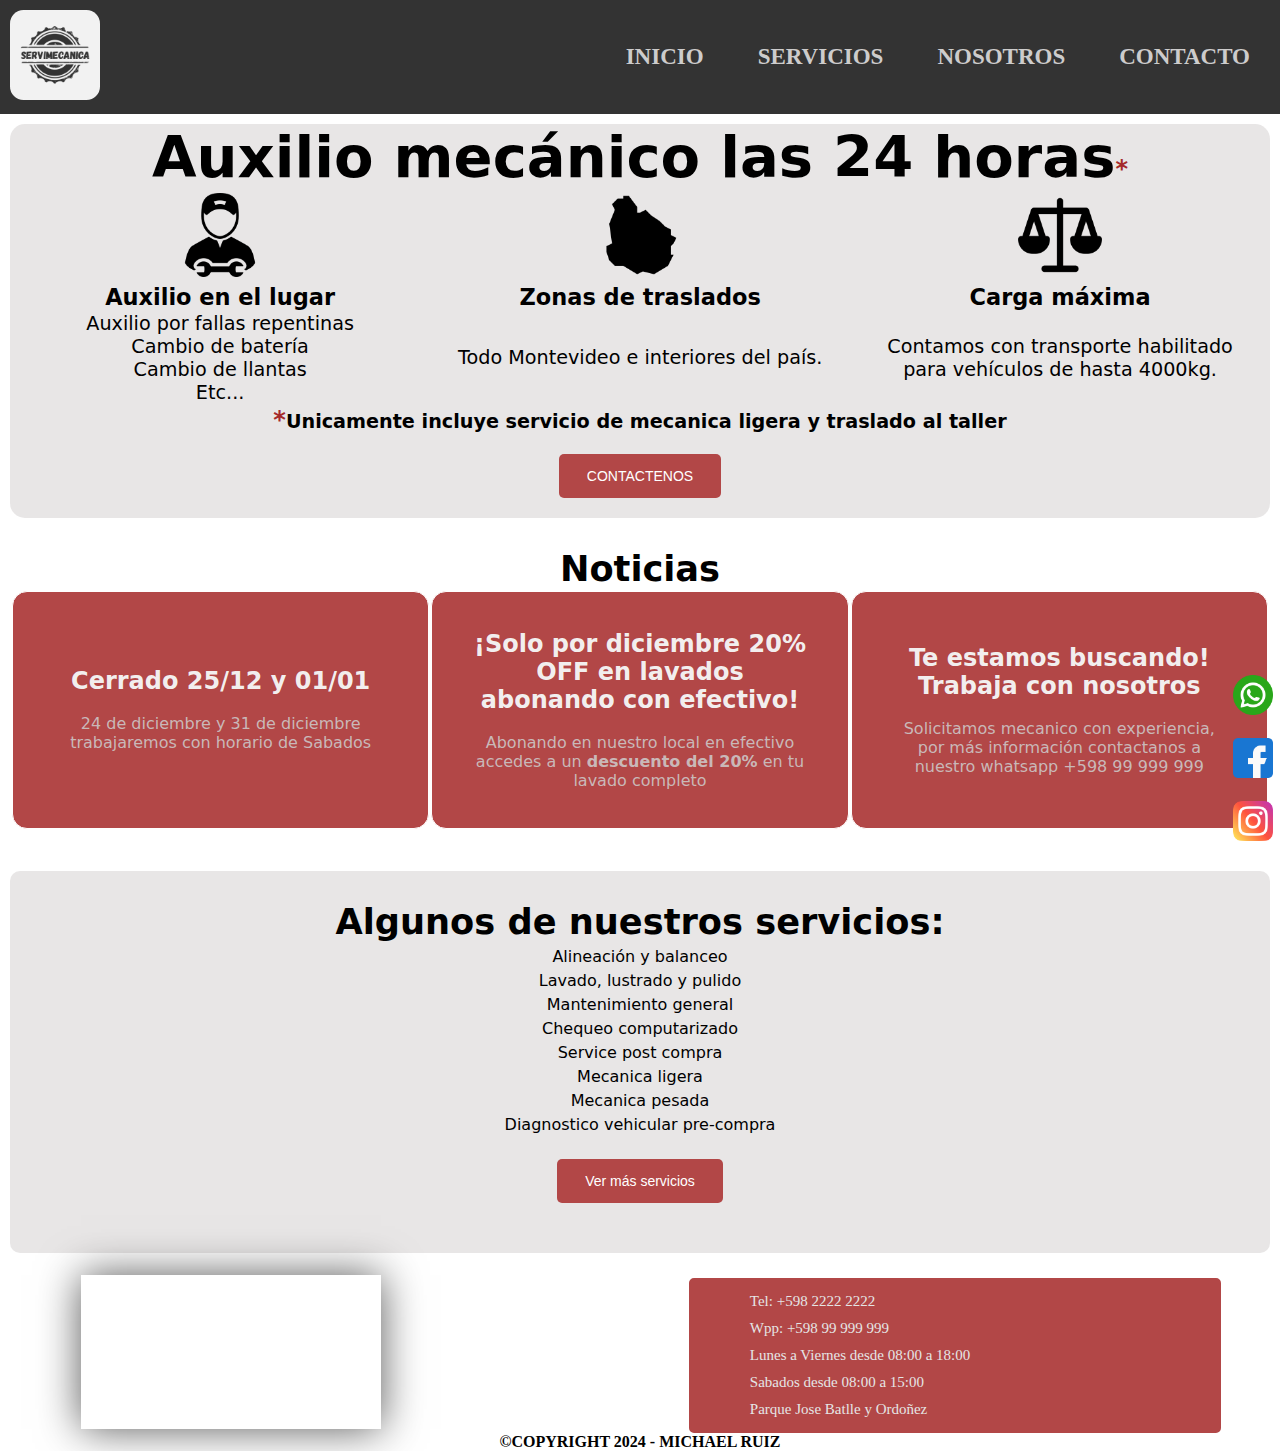
<file: index.html>
<!DOCTYPE html>
<html lang="es">
<head>
    <meta charset="UTF-8">
    <meta name="viewport" content="width=device-width, initial-scale=1.0">
    <title>SERVIMECANICA</title>
    <link rel="stylesheet" href="./css/style.css">
</head>


<body>



    <header>
        <div>
            <nav class="nav-header">
                <div>
                    <a href="index.html">
                    <img src="./assets/logo.png" class="img-logo" alt="ir a inicio">
                    </a>
                </div>
                <div>
                    <a href="index.html" class="links-nav"> INICIO</a>
                    <a href="servicios.html" class="links-nav"> SERVICIOS</a>
                    <a href="nosotros.html" class="links-nav"> NOSOTROS</a>
                    <a href="contacto.html" class="links-nav"> CONTACTO</a>
                </div>
            </nav>
        </div>
    </header>
    <main class="main-index">
        <div class="section1">
            <h1 class="txtauxilio">
                Auxilio mecánico las 24 horas<span class="aclaracion">*</span>
            </h1>
            <table class="tabla">
                <tr class="elementotabla">
                    <td><img src="./assets/automovil-con-llave.png" alt=""class="imgtabla"></td>
                    <td><img src="./assets/mapa.png" alt="" class="imgtabla"></td>
                    <td><img src="./assets/balanza.png" alt=""class="imgtabla"></td>
                </tr>
                <tr class="elementotabla">
                    <td>
                        <h3 class="h3table">
                            Auxilio en el lugar
                        </h3>
                    </td>
                    <td>
                        <h3 class="h3table">
                            Zonas de traslados
                        </h3>
                    </td>
                    <td>                       
                        <h3 class="h3table">
                            Carga máxima
                        </h3>
                    </td>
                </tr>
                <tr class="elementotabla">
                    <td class="descripciontable">Auxilio por fallas repentinas<br>
                        Cambio de batería <br>
                        Cambio de llantas <br>
                        Etc...   
                    </td>
                    <td class="descripciontable">Todo Montevideo e interiores del país.</td>
                    <td class="descripciontable">Contamos con transporte habilitado <br> 
                        para vehículos de hasta 4000kg.
                    </td>
                </tr>
            </table>
            <div>
                <p class="textoanuncio">
                    <b><span class="aclaracion">*</span>Unicamente incluye servicio de mecanica ligera y traslado al taller</b>
                </p>
                <a href="contacto.html">
                    <button title="boton de contacto" class="botoncontactenos">CONTACTENOS</button>
                </a>
            </div>
        </div>
        <section class="section2"> <!--esto será un verttical tab falta JS-->
            <article class="article1">
                <h3 class="news">
                    Noticias
                </h3>
                <table>
                    <tr class="arttable">
                        <td class="tdtable"><h3 class="nov">Cerrado 25/12 y 01/01</h3><br>
                            24 de diciembre y 31 de diciembre trabajaremos con horario de Sabados
                        </td>
                        <td class="tdtable"><h3 class="nov">¡Solo por diciembre <b>20% OFF</b> en lavados abonando con efectivo!</h3><br>
                            Abonando en nuestro local en efectivo accedes a un <b>descuento del 20%</b> en tu lavado completo
                        </td>
                        <td class="tdtable"><h3 class="nov">Te estamos buscando! <br> Trabaja con nosotros</h3><br>Solicitamos mecanico con experiencia, por más información
                            contactanos a nuestro whatsapp +598 99 999 999
                        </td>
                    </tr>
                </table>
            </article>
            <article class="article2"><!--esto sera un horizontal tab-->
                <h3 class="news">
                    Algunos de nuestros servicios:
                </h3>
                <ul class="texto">
                    <li>Alineación y balanceo</li>
                    <li>Lavado, lustrado y pulido</li>
                    <li>Mantenimiento general</li>
                    <li>Chequeo computarizado</li>
                    <li>Service post compra</li>
                    <li>Mecanica ligera</li>
                    <li>Mecanica pesada</li>
                    <li>Diagnostico vehicular pre-compra</li>
                </ul>
                <a href="servicios.html" class="vermas">
                    <button title="boton de contacto" class="botoncontactenos"> Ver más servicios</button>
                </a>
            </article>
        </section>
    </main>

    <footer>
        <div class="footerdiv">
            <div title="ubicación en google maps" class="divsflex mapa">
                <iframe src="https://www.google.com/maps/embed?pb=!1m18!1m12!1m3!1d14693.035389928407!2d-56.14941313516276!3d-34.89386088317123!2m3!1f0!2f0!3f0!3m2!1i1024!2i768!4f13.1!3m3!1m2!1s0x959f81021a293c9f%3A0x47c23b3c464091c1!2sEstadio%20Centenario!5e0!3m2!1ses-419!2suy!4v1734686685789!5m2!1ses-419!2suy"
                width="100%" height="100%" style="border:0;" allowfullscreen="" frameborder="0" loading="lazy" referrerpolicy="no-referrer-when-downgrade">
                </iframe>
            </div>
            <div class="divsflex listadatos">
                <ul>
                    Tel: +598 2222 2222 <br>
                    Wpp: +598 99 999 999 <br>               
                    Lunes a Viernes desde 08:00 a 18:00 <br>
                    Sabados desde 08:00 a 15:00 <br>
                    Parque Jose Batlle y Ordoñez
                </ul>
            </div>
        </div>
        <div class="redesdiv">
            <div class="redes">
                <a href="https://www.whatsapp.com/?lang=es_LA" target="_blank">
                    <span class="whatsapp">Whatsapp</span>
                    <img src="./assets/whatsapp.png" alt="ir a whatsapp" class="wpp">
                </a>
                <a href="https://www.facebook.com/" target="_blank"> 
                    <span class="facebook">Facebook</span>   
                    <img src="./assets/facebook.png" alt="ir a facebook" class="fb">
                </a>
                <a href="https://www.instagram.com/" target="_blank"> 
                    <span class="instagram">Instagram</span>   
                    <img src="./assets/instagram.png" alt="ir a instagram" class="inst">
                </a>    
            </div>
            <div class="copy">
                <p>©COPYRIGHT 2024 - MICHAEL RUIZ</p>
            </div>
        </div>
    </footer>
</body>
</html>
</file>
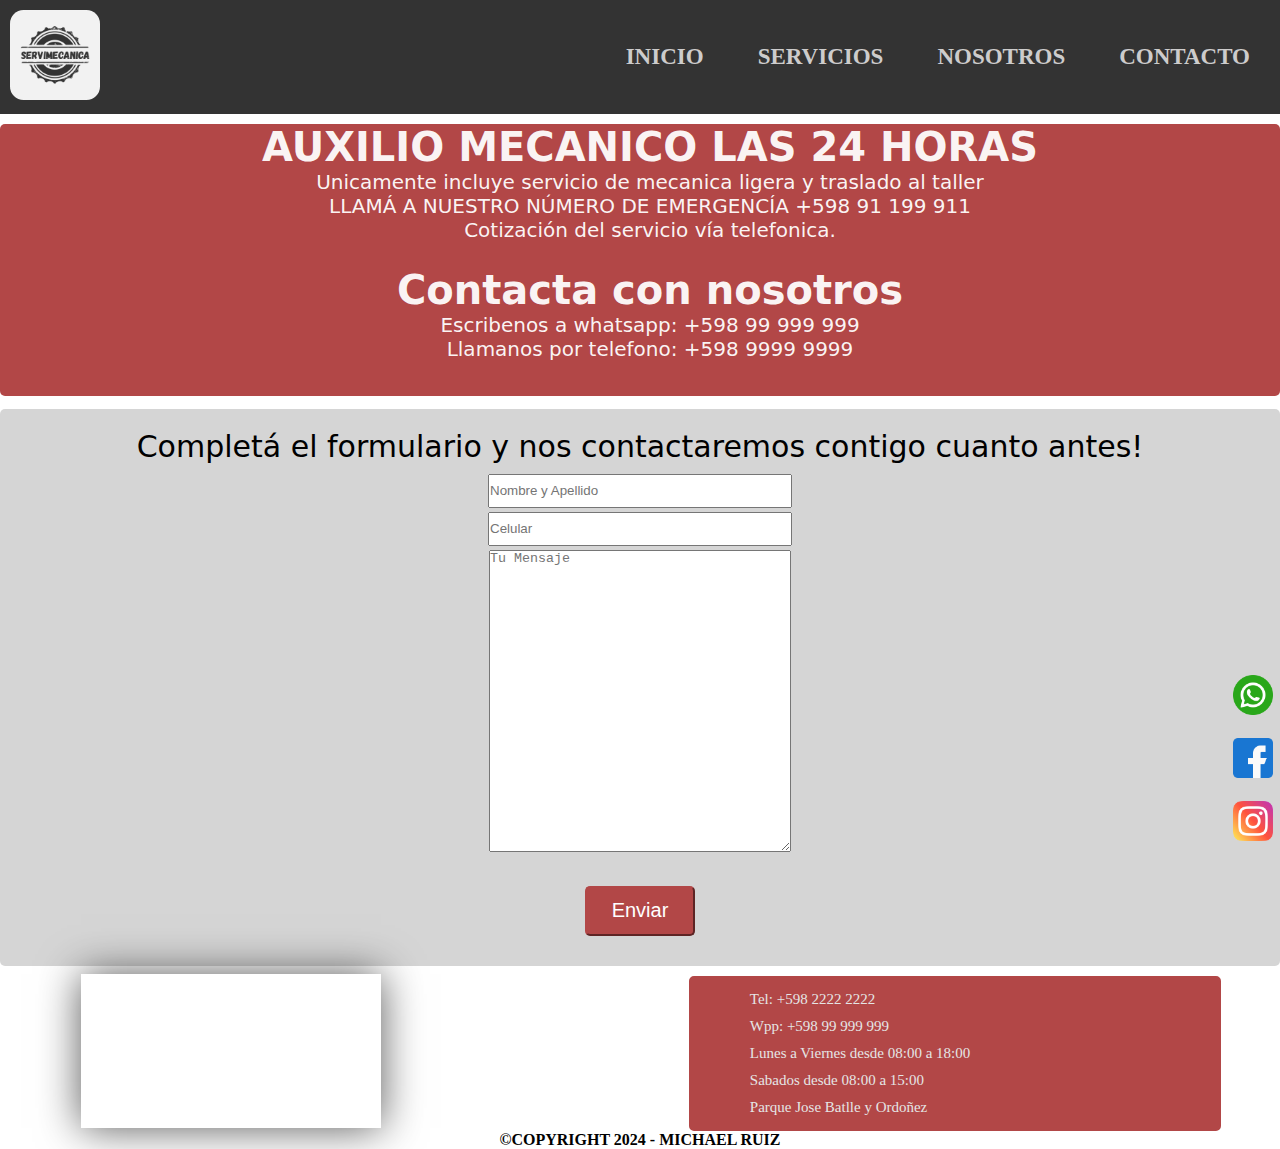
<file: contacto.html>
<!DOCTYPE html>
<html lang="en">
<head>
    <meta charset="UTF-8">
    <meta name="viewport" content="width=device-width, initial-scale=1.0">
    <title>SERVIMECANICA - Contacto</title>
    <link rel="stylesheet" href="./css/style.css">
</head>
<body>
    
    <header>
        <div>
            <nav class="nav-header">
                <div>
                    <a href="index.html">
                    <img src="./assets/logo.png" class="img-logo" alt="ir a inicio">
                    </a>
                </div>
                <div>
                    <a href="index.html" class="links-nav"> INICIO</a>
                    <a href="servicios.html" class="links-nav"> SERVICIOS</a>
                    <a href="nosotros.html" class="links-nav"> NOSOTROS</a>
                    <a href="contacto.html" class="links-nav"> CONTACTO</a>
                </div>
            </nav>
        </div>
    </header>

    <main class="centrar">
        <section class="section1contacto">
            <div class="art1">
                <h1 class="h1">AUXILIO MECANICO LAS 24 HORAS</h1>
                <p class="p1">Unicamente incluye servicio de mecanica ligera y traslado al taller <br>
                    LLAMÁ A NUESTRO NÚMERO DE EMERGENCÍA +598 91 199 911 <br>
                    Cotización del servicio vía telefonica.
                </p>
                <h2 class="h2" id="formularioenlazado">Contacta con nosotros</h2>
                <p class="p1">
                    Escribenos a whatsapp: +598 99 999 999 <br>
                    Llamanos por telefono: +598 9999 9999 <br>
                </p>
            </div>
        </section>
        <section class="liststyle">
            <div>
                <p class="p2">Completá el formulario y nos contactaremos contigo cuanto antes!</p>
            </div>
            <div class="formcontacto">
                <form id="form" class="form" action="#" method="POST">
    
                    <input type="text" class="campo1" name="nombre" placeholder="Nombre y Apellido" required><br>
                    <input type="number" class="campo1" name="celu" placeholder="Celular" required><br>
                    <textarea class="campo2" name="mensaje" placeholder="Tu Mensaje" required></textarea><br>
    
                    <button type="submit" class="boton">Enviar</button>
                </form>
            </div>
        </section>
        
    </main>

    
    <footer>
        <div class="footerdiv">
            <div title="ubicación en google maps" class="divsflex mapa">
                <iframe src="https://www.google.com/maps/embed?pb=!1m18!1m12!1m3!1d14693.035389928407!2d-56.14941313516276!3d-34.89386088317123!2m3!1f0!2f0!3f0!3m2!1i1024!2i768!4f13.1!3m3!1m2!1s0x959f81021a293c9f%3A0x47c23b3c464091c1!2sEstadio%20Centenario!5e0!3m2!1ses-419!2suy!4v1734686685789!5m2!1ses-419!2suy"
                width="100%" height="100%" style="border:0;" allowfullscreen="" frameborder="0" loading="lazy" referrerpolicy="no-referrer-when-downgrade">
                </iframe>
            </div>
            <div class="divsflex listadatos">
                <ul>
                    Tel: +598 2222 2222 <br>
                    Wpp: +598 99 999 999 <br>               
                    Lunes a Viernes desde 08:00 a 18:00 <br>
                    Sabados desde 08:00 a 15:00 <br>
                    Parque Jose Batlle y Ordoñez
                </ul>
            </div>
        </div>
        <div class="redesdiv">
            <div class="redes">
                <a href="https://www.whatsapp.com/?lang=es_LA" target="_blank">
                    <span class="whatsapp">Whatsapp</span>
                    <img src="./assets/whatsapp.png" alt="ir a whatsapp" class="wpp">
                </a>
                <a href="https://www.facebook.com/" target="_blank"> 
                    <span class="facebook">Facebook</span>   
                    <img src="./assets/facebook.png" alt="ir a facebook" class="fb">
                </a>
                <a href="https://www.instagram.com/" target="_blank"> 
                    <span class="instagram">Instagram</span>   
                    <img src="./assets/instagram.png" alt="ir a instagram" class="inst">
                </a>    
            </div>
            <div class="copy">
                <p>©COPYRIGHT 2024 - MICHAEL RUIZ</p>
            </div>
        </div>
    </footer>
    
</body>
</html>
</file>
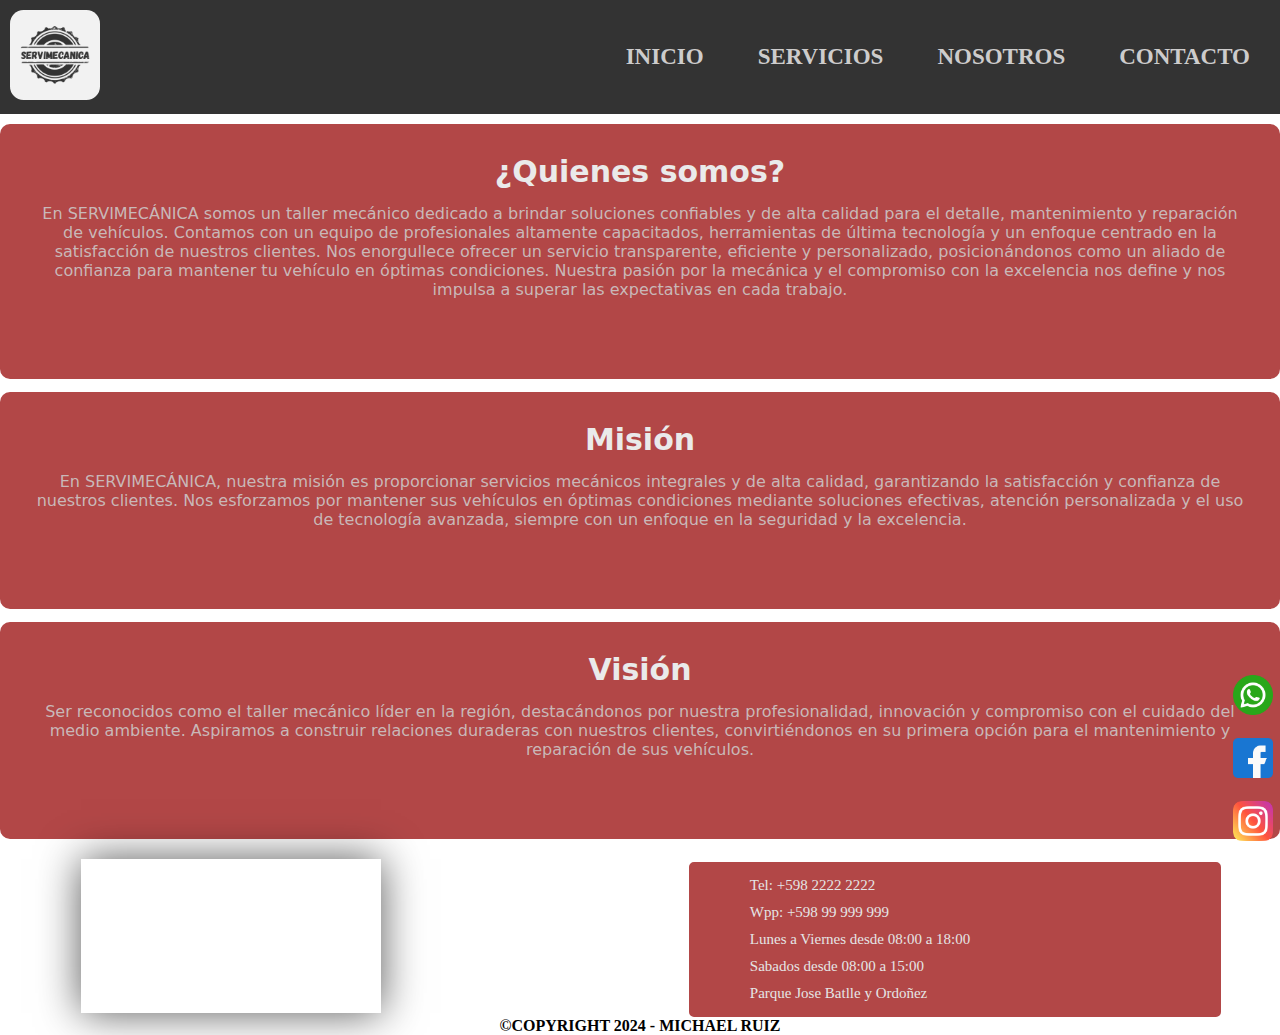
<file: nosotros.html>
<!DOCTYPE html>
<html lang="en">
<head>
    <meta charset="UTF-8">
    <meta name="viewport" content="width=device-width, initial-scale=1.0">
    <title>SERVIMECANICA - Nosotros</title>
    <link rel="stylesheet" href="./css/style.css">
</head>
<body>

    <header>
        <div>
            <nav class="nav-header">
                <div>
                    <a href="index.html">
                    <img src="./assets/logo.png" class="img-logo" alt="ir a inicio">
                    </a>
                </div>
                <div>
                    <a href="index.html" class="links-nav"> INICIO</a>
                    <a href="servicios.html" class="links-nav"> SERVICIOS</a>
                    <a href="nosotros.html" class="links-nav"> NOSOTROS</a>
                    <a href="contacto.html" class="links-nav"> CONTACTO</a>
                </div>
            </nav>
        </div>
    </header>

    
    <main class="centrar">
        <section class="articulosqs">
            <article class="art1">
                <h1 class="tituloart"> ¿Quienes somos? </h1>
                <p>
                    En SERVIMECÁNICA somos un taller mecánico dedicado a brindar soluciones confiables y de alta calidad para el detalle, mantenimiento y reparación de vehículos. Contamos con un equipo de profesionales altamente capacitados, herramientas de última tecnología y un enfoque centrado en la satisfacción de nuestros clientes. Nos enorgullece ofrecer un servicio transparente, eficiente y personalizado, posicionándonos como un aliado de confianza para mantener tu vehículo en óptimas condiciones. Nuestra pasión por la mecánica y el compromiso con la excelencia nos define y nos impulsa a superar las expectativas en cada trabajo.
                </p>
            </article>

            <article>
                <h3 class="tituloart">Misión</h3>
                <p>
                    En SERVIMECÁNICA, nuestra misión es proporcionar servicios mecánicos integrales y de alta calidad, garantizando la satisfacción y confianza de nuestros clientes. Nos esforzamos por mantener sus vehículos en óptimas condiciones mediante soluciones efectivas, atención personalizada y el uso de tecnología avanzada, siempre con un enfoque en la seguridad y la excelencia.
                </p>
            </article>

            <article>
                <h3 class="tituloart"> Visión </h3>
                <p>
                    Ser reconocidos como el taller mecánico líder en la región, destacándonos por nuestra profesionalidad, innovación y compromiso con el cuidado del medio ambiente. Aspiramos a construir relaciones duraderas con nuestros clientes, convirtiéndonos en su primera opción para el mantenimiento y reparación de sus vehículos.
                </p>
            </article>
        </section>
    </main>
    <footer>
        <div class="footerdiv">
            <div title="ubicación en google maps" class="divsflex mapa">
                <iframe src="https://www.google.com/maps/embed?pb=!1m18!1m12!1m3!1d14693.035389928407!2d-56.14941313516276!3d-34.89386088317123!2m3!1f0!2f0!3f0!3m2!1i1024!2i768!4f13.1!3m3!1m2!1s0x959f81021a293c9f%3A0x47c23b3c464091c1!2sEstadio%20Centenario!5e0!3m2!1ses-419!2suy!4v1734686685789!5m2!1ses-419!2suy"
                width="100%" height="100%" style="border:0;" allowfullscreen="" frameborder="0" loading="lazy" referrerpolicy="no-referrer-when-downgrade">
                </iframe>
            </div>
            <div class="divsflex listadatos">
                <ul>
                    Tel: +598 2222 2222 <br>
                    Wpp: +598 99 999 999 <br>               
                    Lunes a Viernes desde 08:00 a 18:00 <br>
                    Sabados desde 08:00 a 15:00 <br>
                    Parque Jose Batlle y Ordoñez
                </ul>
            </div>
        </div>
        <div class="redesdiv">
            <div class="redes">
                <a href="https://www.whatsapp.com/?lang=es_LA" target="_blank">
                    <span class="whatsapp">Whatsapp</span>
                    <img src="./assets/whatsapp.png" alt="ir a whatsapp" class="wpp">
                </a>
                <a href="https://www.facebook.com/" target="_blank"> 
                    <span class="facebook">Facebook</span>   
                    <img src="./assets/facebook.png" alt="ir a facebook" class="fb">
                </a>
                <a href="https://www.instagram.com/" target="_blank"> 
                    <span class="instagram">Instagram</span>   
                    <img src="./assets/instagram.png" alt="ir a instagram" class="inst">
                </a>    
            </div>
            <div class="copy">
                <p>©COPYRIGHT 2024 - MICHAEL RUIZ</p>
            </div>
        </div>
    </footer>
    
</body>
</html>
</file>
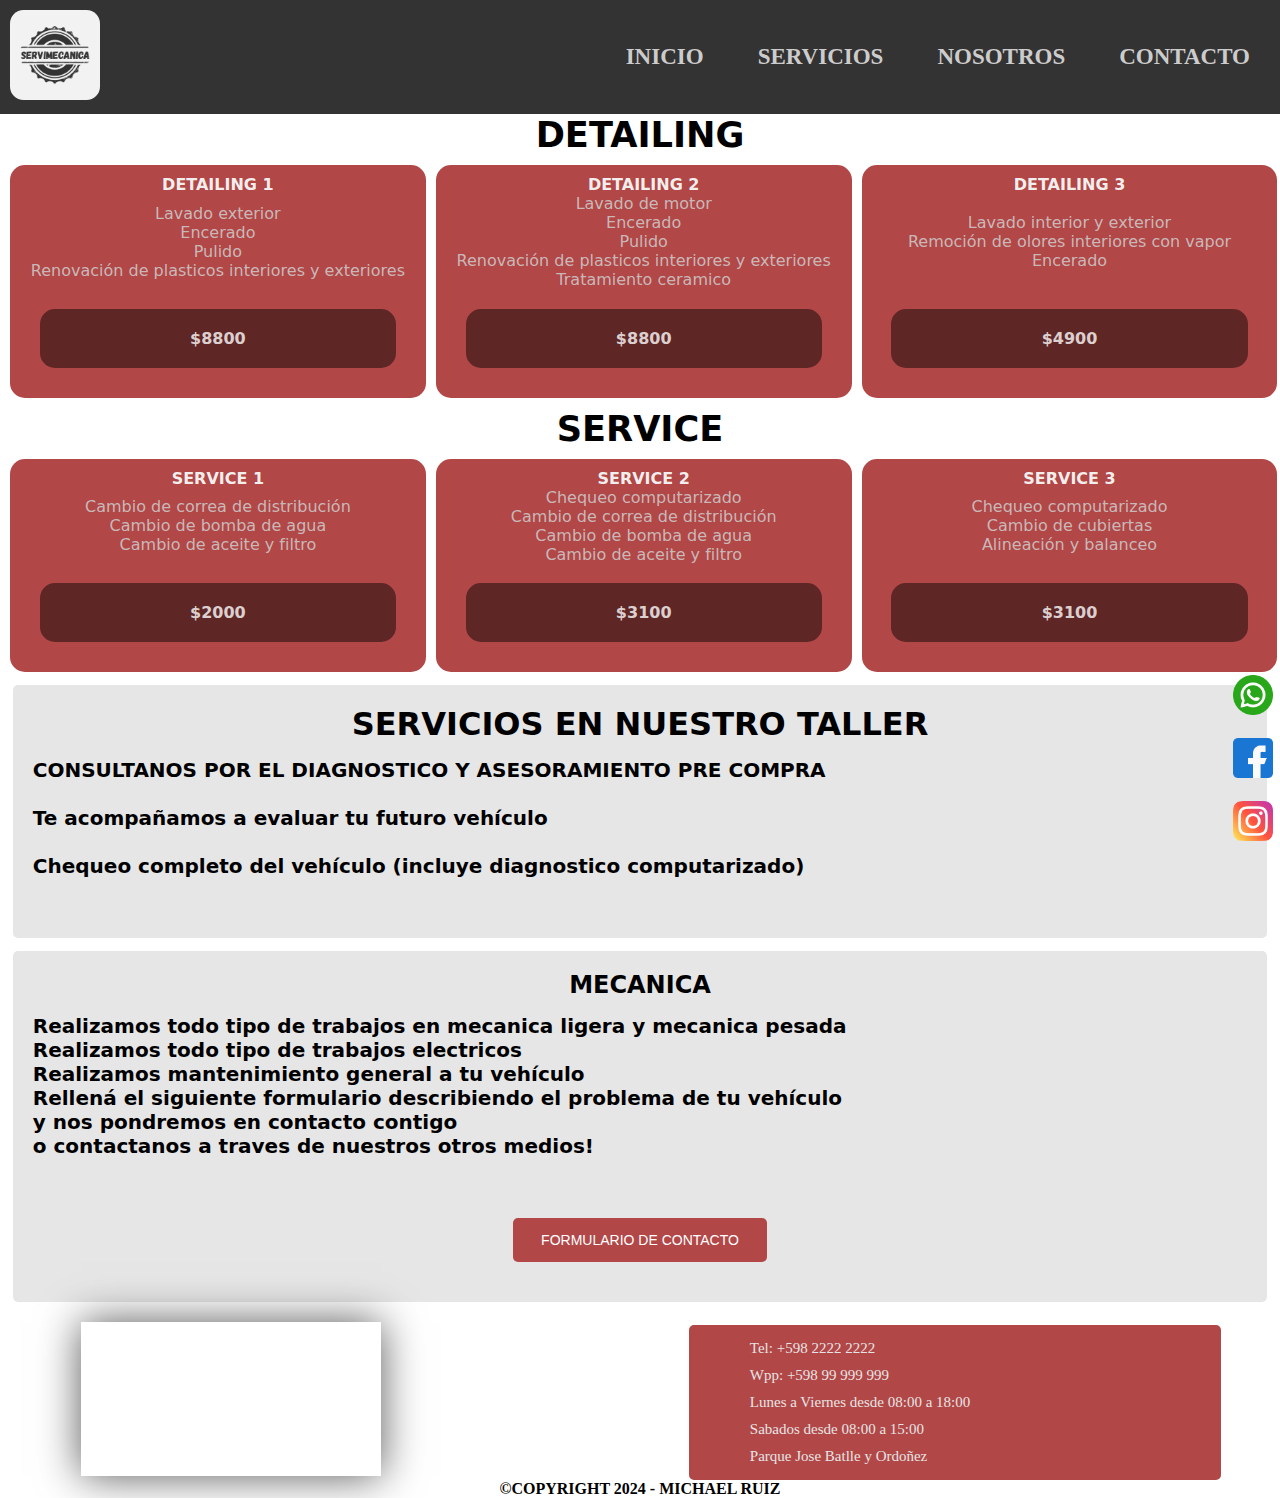
<file: servicios.html>
<!DOCTYPE html>
<html lang="es">
<head>
    <meta charset="UTF-8">
    <meta name="viewport" content="width=device-width, initial-scale=1.0">
    <title>SERVIMECANICA - servicios</title>
    <link rel="stylesheet" href="./css/style.css">
</head>
<body>

<header>
        <div>
            <nav class="nav-header">
                <div>
                    <a href="index.html">
                    <img src="./assets/logo.png" class="img-logo" alt="ir a inicio">
                    </a>
                </div>
                <div>
                    <a href="index.html" class="links-nav"> INICIO</a>
                    <a href="servicios.html" class="links-nav"> SERVICIOS</a>
                    <a href="nosotros.html" class="links-nav"> NOSOTROS</a>
                    <a href="contacto.html" class="links-nav"> CONTACTO</a>
                </div>
            </nav>
        </div>
    </header>


    <main class="centrar">
        <div class="centrado">
            <h2 class="news">
                DETAILING
            </h2>
            <div class="gridcontenedor">
                <div class="divflex">
                    <h3 class="titledetailing">
                        DETAILING 1
                    </h3>
                    <p class="contentdetailing">
                        Lavado exterior <br>
                        Encerado <br>
                        Pulido <br>
                        Renovación de plasticos interiores y exteriores <br>
                    </p>
                    <span class="pricedetailing">
                        $8800
                    </span>
                </div>
                <div class="divflex">
                    <h3 class="titledetailing">
                        DETAILING 2
                    </h3>
                    <p class="contentdetailing">
                        Lavado de motor <br>
                        Encerado <br>
                        Pulido <br>
                        Renovación de plasticos interiores y exteriores <br>
                        Tratamiento ceramico <br>
                    </p>
                    <span class="pricedetailing">
                        $8800
                    </span>
                </div>
                <div class="divflex">
                    <h3 class="titledetailing">
                        DETAILING 3
                    </h3>
                    <p class="contentdetailing">
                        Lavado interior y exterior <br>
                        Remoción de olores interiores con vapor <br>
                        Encerado
                    </p>
                    <span class="pricedetailing">
                        $4900
                    </span>
                </div>
            </div>
            <h2 class="news">
                SERVICE
            </h2>
            <div class="gridcontenedor">
                <div class="divflex">
                    <h3 class="titledetailing">
                        SERVICE 1
                    </h3>
                    <p class="contentdetailing">
                        Cambio de correa de distribución <br>
                        Cambio de bomba de agua <br>
                        Cambio de aceite y filtro <br>
                    </p>
                    <span class="pricedetailing">
                        $2000
                    </span>
                </div>
                <div class="divflex">
                    <h3 class="titledetailing">
                        SERVICE 2
                    </h3>
                    <p class="contentdetailing">
                        Chequeo computarizado <br>
                        Cambio de correa de distribución <br>
                        Cambio de bomba de agua <br>
                        Cambio de aceite y filtro
                    </p>
                    <span class="pricedetailing">
                        $3100
                    </span>
                </div>
                <div class="divflex">
                    <h3 class="titledetailing">
                            SERVICE 3
                    </h3>
                    <p class="contentdetailing">
                        Chequeo computarizado <br>
                        Cambio de cubiertas <br>
                        Alineación y balanceo
                    </p>
                    <span class="pricedetailing">
                        $3100
                    </span>
                </div>
            </div>
        </div>
        
        </div>
        <section class="espacioservicios mecanica">
            <h1 class="texto mecanicaserv">SERVICIOS EN NUESTRO TALLER</h1>
            <p>CONSULTANOS POR EL DIAGNOSTICO Y ASESORAMIENTO PRE COMPRA <br><br>
                Te acompañamos a evaluar tu futuro vehículo <br><br>
                Chequeo completo del vehículo (incluye diagnostico computarizado)
            </p>
        </section>
        
        <section class="mecanica">
            <h2 class="mecanicaserv">MECANICA</h2>
            <p>
                Realizamos todo tipo de trabajos en mecanica ligera y mecanica pesada <br>
                Realizamos todo tipo de trabajos electricos <br>
                Realizamos mantenimiento general a tu vehículo <br>
                Rellená el siguiente formulario describiendo el problema de tu vehículo <br>y nos pondremos en contacto contigo <br>
                o contactanos a traves de nuestros otros medios!
            </p>
            <a href="contacto.html#formularioenlazado" class="vermas">
                <button title="boton de contacto" class="botoncontactenos vermas">FORMULARIO DE CONTACTO</button>
            </a>
        </section>
    
    </main>
    <footer>
        <div class="footerdiv">
            <div title="ubicación en google maps" class="divsflex mapa">
                <iframe src="https://www.google.com/maps/embed?pb=!1m18!1m12!1m3!1d14693.035389928407!2d-56.14941313516276!3d-34.89386088317123!2m3!1f0!2f0!3f0!3m2!1i1024!2i768!4f13.1!3m3!1m2!1s0x959f81021a293c9f%3A0x47c23b3c464091c1!2sEstadio%20Centenario!5e0!3m2!1ses-419!2suy!4v1734686685789!5m2!1ses-419!2suy"
                width="100%" height="100%" style="border:0;" allowfullscreen="" frameborder="0" loading="lazy" referrerpolicy="no-referrer-when-downgrade">
                </iframe>
            </div>
            <div class="divsflex listadatos">
                <ul>
                    Tel: +598 2222 2222 <br>
                    Wpp: +598 99 999 999 <br>               
                    Lunes a Viernes desde 08:00 a 18:00 <br>
                    Sabados desde 08:00 a 15:00 <br>
                    Parque Jose Batlle y Ordoñez
                </ul>
            </div>
        </div>
        <div class="redesdiv">
            <div class="redes">
                <a href="https://www.whatsapp.com/?lang=es_LA" target="_blank">
                    <span class="whatsapp">Whatsapp</span>
                    <img src="./assets/whatsapp.png" alt="ir a whatsapp" class="wpp">
                </a>
                <a href="https://www.facebook.com/" target="_blank"> 
                    <span class="facebook">Facebook</span>   
                    <img src="./assets/facebook.png" alt="ir a facebook" class="fb">
                </a>
                <a href="https://www.instagram.com/" target="_blank"> 
                    <span class="instagram">Instagram</span>   
                    <img src="./assets/instagram.png" alt="ir a instagram" class="inst">
                </a>    
            </div>
            <div class="copy">
                <p>©COPYRIGHT 2024 - MICHAEL RUIZ</p>
            </div>
        </div>
    </footer>
    
</body>
</html>
</file>
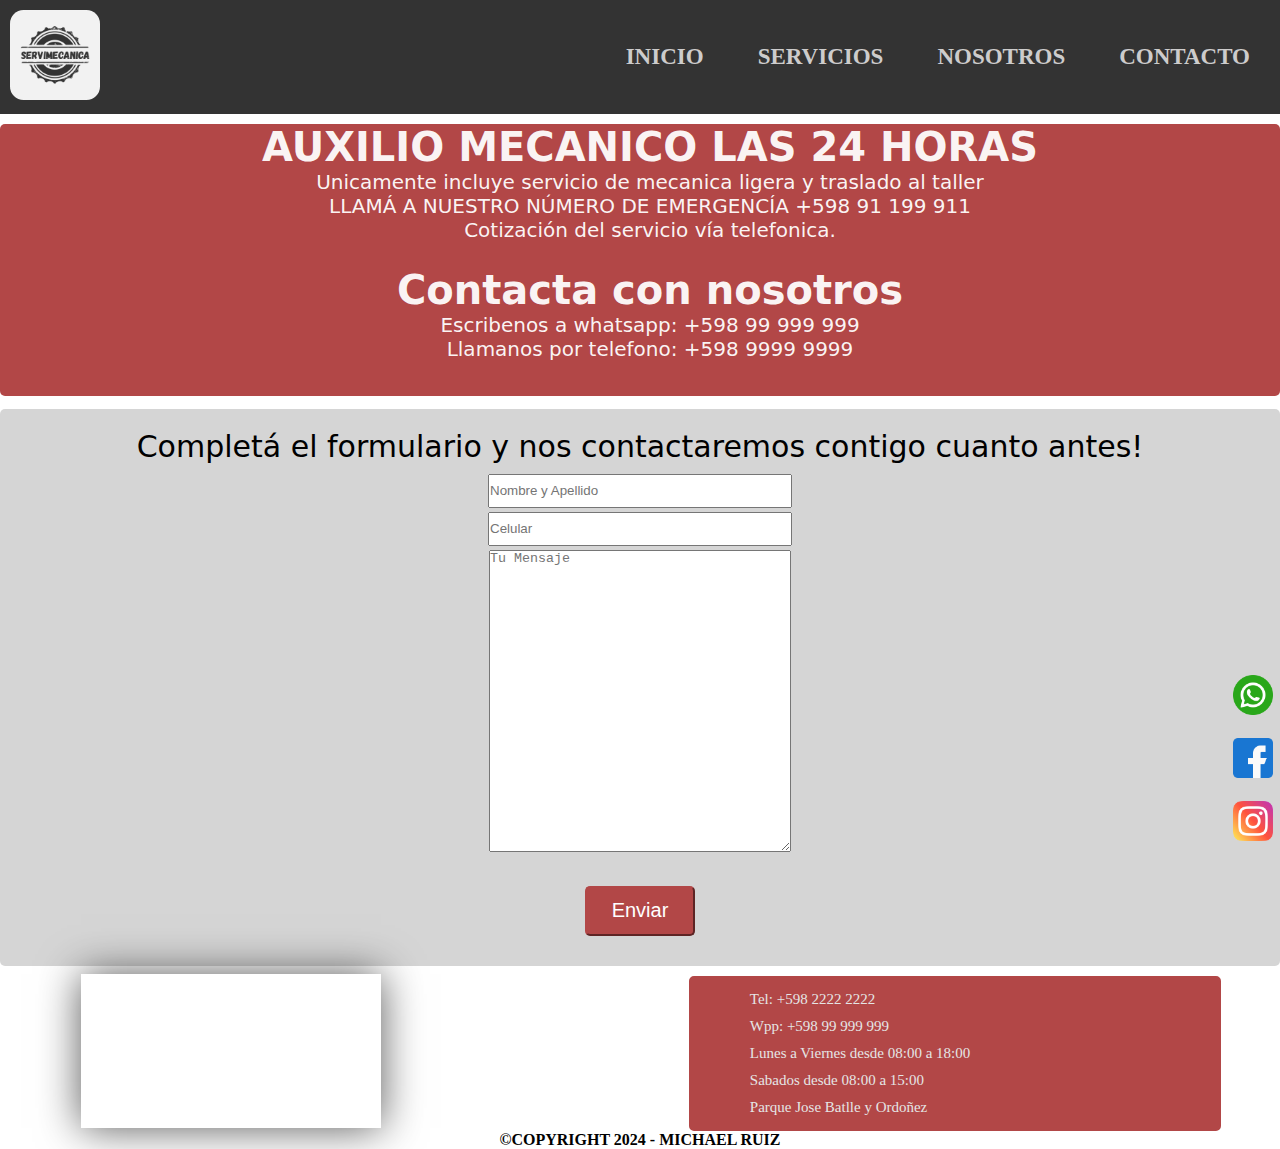
<file: pages/contacto.html>
<!DOCTYPE html>
<html lang="en">
<head>
    <meta charset="UTF-8">
    <meta name="viewport" content="width=device-width, initial-scale=1.0">
    <title>SERVIMECANICA - Contacto</title>
    <link rel="stylesheet" href="../css/style.css">
</head>
<body>
    
    <header>
        <div>
            <nav class="nav-header">
                <div>
                    <a href="../index.html">
                    <img src="../assets/logo.png" class="img-logo" alt="ir a inicio">
                    </a>
                </div>
                <div>
                    <a href="../index.html" class="links-nav"> INICIO</a>
                    <a href="servicios.html" class="links-nav"> SERVICIOS</a>
                    <a href="nosotros.html" class="links-nav"> NOSOTROS</a>
                    <a href="contacto.html" class="links-nav"> CONTACTO</a>
                </div>
            </nav>
        </div>
    </header>

    <main class="centrar">
        <section class="section1contacto">
            <div class="art1">
                <h1 class="h1">AUXILIO MECANICO LAS 24 HORAS</h1>
                <p class="p1">Unicamente incluye servicio de mecanica ligera y traslado al taller <br>
                    LLAMÁ A NUESTRO NÚMERO DE EMERGENCÍA +598 91 199 911 <br>
                    Cotización del servicio vía telefonica.
                </p>
                <h2 class="h2" id="formularioenlazado">Contacta con nosotros</h2>
                <p class="p1">
                    Escribenos a whatsapp: +598 99 999 999 <br>
                    Llamanos por telefono: +598 9999 9999 <br>
                </p>
            </div>
        </section>
        <section class="liststyle">
            <div>
                <p class="p2">Completá el formulario y nos contactaremos contigo cuanto antes!</p>
            </div>
            <div class="formcontacto">
                <form id="form" class="form" action="#" method="POST">
    
                    <input type="text" class="campo1" name="nombre" placeholder="Nombre y Apellido" required><br>
                    <input type="number" class="campo1" name="celu" placeholder="Celular" required><br>
                    <textarea class="campo2" name="mensaje" placeholder="Tu Mensaje" required></textarea><br>
    
                    <button type="submit" class="boton">Enviar</button>
                </form>
            </div>
        </section>
        
    </main>

    
    <footer>
        <div class="footerdiv">
            <div title="ubicación en google maps" class="divsflex mapa">
                <iframe src="https://www.google.com/maps/embed?pb=!1m18!1m12!1m3!1d14693.035389928407!2d-56.14941313516276!3d-34.89386088317123!2m3!1f0!2f0!3f0!3m2!1i1024!2i768!4f13.1!3m3!1m2!1s0x959f81021a293c9f%3A0x47c23b3c464091c1!2sEstadio%20Centenario!5e0!3m2!1ses-419!2suy!4v1734686685789!5m2!1ses-419!2suy"
                width="100%" height="100%" style="border:0;" allowfullscreen="" frameborder="0" loading="lazy" referrerpolicy="no-referrer-when-downgrade">
                </iframe>
            </div>
            <div class="divsflex listadatos">
                <ul>
                    Tel: +598 2222 2222 <br>
                    Wpp: +598 99 999 999 <br>               
                    Lunes a Viernes desde 08:00 a 18:00 <br>
                    Sabados desde 08:00 a 15:00 <br>
                    Parque Jose Batlle y Ordoñez
                </ul>
            </div>
        </div>
        <div class="redesdiv">
            <div class="redes">
                <a href="https://www.whatsapp.com/?lang=es_LA" target="_blank">
                    <span class="whatsapp">Whatsapp</span>
                    <img src="../assets/whatsapp.png" alt="ir a whatsapp" class="wpp">
                </a>
                <a href="https://www.facebook.com/" target="_blank"> 
                    <span class="facebook">Facebook</span>   
                    <img src="../assets/facebook.png" alt="ir a facebook" class="fb">
                </a>
                <a href="https://www.instagram.com/" target="_blank"> 
                    <span class="instagram">Instagram</span>   
                    <img src="../assets/instagram.png" alt="ir a instagram" class="inst">
                </a>    
            </div>
            <div class="copy">
                <p>©COPYRIGHT 2024 - MICHAEL RUIZ</p>
            </div>
        </div>
    </footer>
    
</body>
</html>
</file>
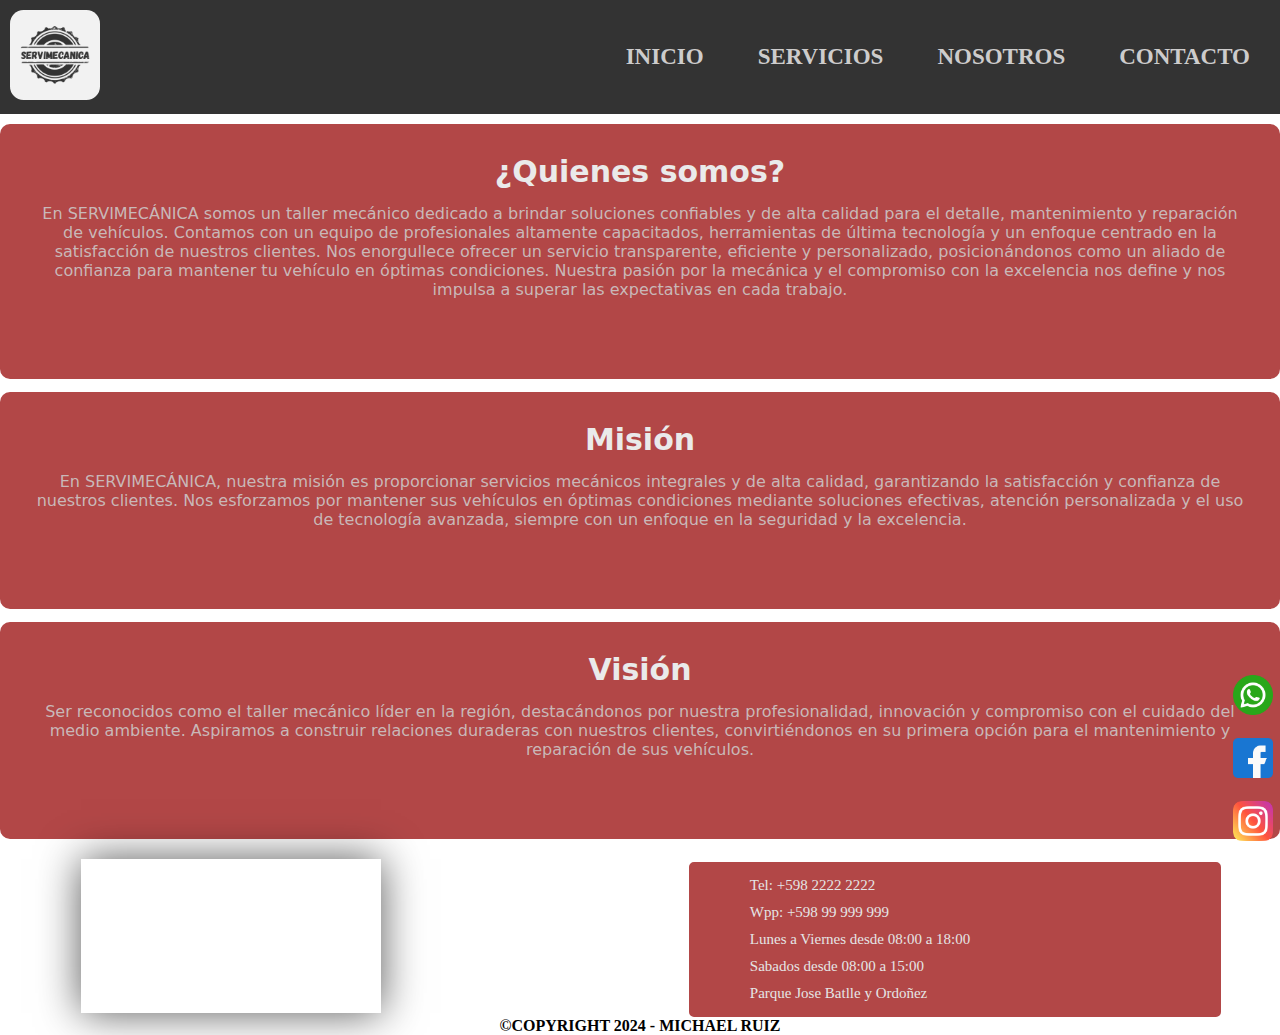
<file: pages/nosotros.html>
<!DOCTYPE html>
<html lang="en">
<head>
    <meta charset="UTF-8">
    <meta name="viewport" content="width=device-width, initial-scale=1.0">
    <title>SERVIMECANICA - Nosotros</title>
    <link rel="stylesheet" href="../css/style.css">
</head>
<body>

    <header>
        <div>
            <nav class="nav-header">
                <div>
                    <a href="../index.html">
                    <img src="../assets/logo.png" class="img-logo" alt="ir a inicio">
                    </a>
                </div>
                <div>
                    <a href="../index.html" class="links-nav"> INICIO</a>
                    <a href="servicios.html" class="links-nav"> SERVICIOS</a>
                    <a href="nosotros.html" class="links-nav"> NOSOTROS</a>
                    <a href="contacto.html" class="links-nav"> CONTACTO</a>
                </div>
            </nav>
        </div>
    </header>
    
    <main class="centrar">
        <section class="articulosqs">
            <article class="art1">
                <h1 class="tituloart"> ¿Quienes somos? </h1>
                <p>
                    En SERVIMECÁNICA somos un taller mecánico dedicado a brindar soluciones confiables y de alta calidad para el detalle, mantenimiento y reparación de vehículos. Contamos con un equipo de profesionales altamente capacitados, herramientas de última tecnología y un enfoque centrado en la satisfacción de nuestros clientes. Nos enorgullece ofrecer un servicio transparente, eficiente y personalizado, posicionándonos como un aliado de confianza para mantener tu vehículo en óptimas condiciones. Nuestra pasión por la mecánica y el compromiso con la excelencia nos define y nos impulsa a superar las expectativas en cada trabajo.
                </p>
            </article>

            <article>
                <h3 class="tituloart">Misión</h3>
                <p>
                    En SERVIMECÁNICA, nuestra misión es proporcionar servicios mecánicos integrales y de alta calidad, garantizando la satisfacción y confianza de nuestros clientes. Nos esforzamos por mantener sus vehículos en óptimas condiciones mediante soluciones efectivas, atención personalizada y el uso de tecnología avanzada, siempre con un enfoque en la seguridad y la excelencia.
                </p>
            </article>

            <article>
                <h3 class="tituloart"> Visión </h3>
                <p>
                    Ser reconocidos como el taller mecánico líder en la región, destacándonos por nuestra profesionalidad, innovación y compromiso con el cuidado del medio ambiente. Aspiramos a construir relaciones duraderas con nuestros clientes, convirtiéndonos en su primera opción para el mantenimiento y reparación de sus vehículos.
                </p>
            </article>
        </section>
    </main>
    <footer>
        <div class="footerdiv">
            <div title="ubicación en google maps" class="divsflex mapa">
                <iframe src="https://www.google.com/maps/embed?pb=!1m18!1m12!1m3!1d14693.035389928407!2d-56.14941313516276!3d-34.89386088317123!2m3!1f0!2f0!3f0!3m2!1i1024!2i768!4f13.1!3m3!1m2!1s0x959f81021a293c9f%3A0x47c23b3c464091c1!2sEstadio%20Centenario!5e0!3m2!1ses-419!2suy!4v1734686685789!5m2!1ses-419!2suy"
                width="100%" height="100%" style="border:0;" allowfullscreen="" frameborder="0" loading="lazy" referrerpolicy="no-referrer-when-downgrade">
                </iframe>
            </div>
            <div class="divsflex listadatos">
                <ul>
                    Tel: +598 2222 2222 <br>
                    Wpp: +598 99 999 999 <br>               
                    Lunes a Viernes desde 08:00 a 18:00 <br>
                    Sabados desde 08:00 a 15:00 <br>
                    Parque Jose Batlle y Ordoñez
                </ul>
            </div>
        </div>
        <div class="redesdiv">
            <div class="redes">
                <a href="https://www.whatsapp.com/?lang=es_LA" target="_blank">
                    <span class="whatsapp">Whatsapp</span>
                    <img src="../assets/whatsapp.png" alt="ir a whatsapp" class="wpp">
                </a>
                <a href="https://www.facebook.com/" target="_blank"> 
                    <span class="facebook">Facebook</span>   
                    <img src="../assets/facebook.png" alt="ir a facebook" class="fb">
                </a>
                <a href="https://www.instagram.com/" target="_blank"> 
                    <span class="instagram">Instagram</span>   
                    <img src="../assets/instagram.png" alt="ir a instagram" class="inst">
                </a>    
            </div>
            <div class="copy">
                <p>©COPYRIGHT 2024 - MICHAEL RUIZ</p>
            </div>
        </div>
    </footer>
    
</body>
</html>
</file>
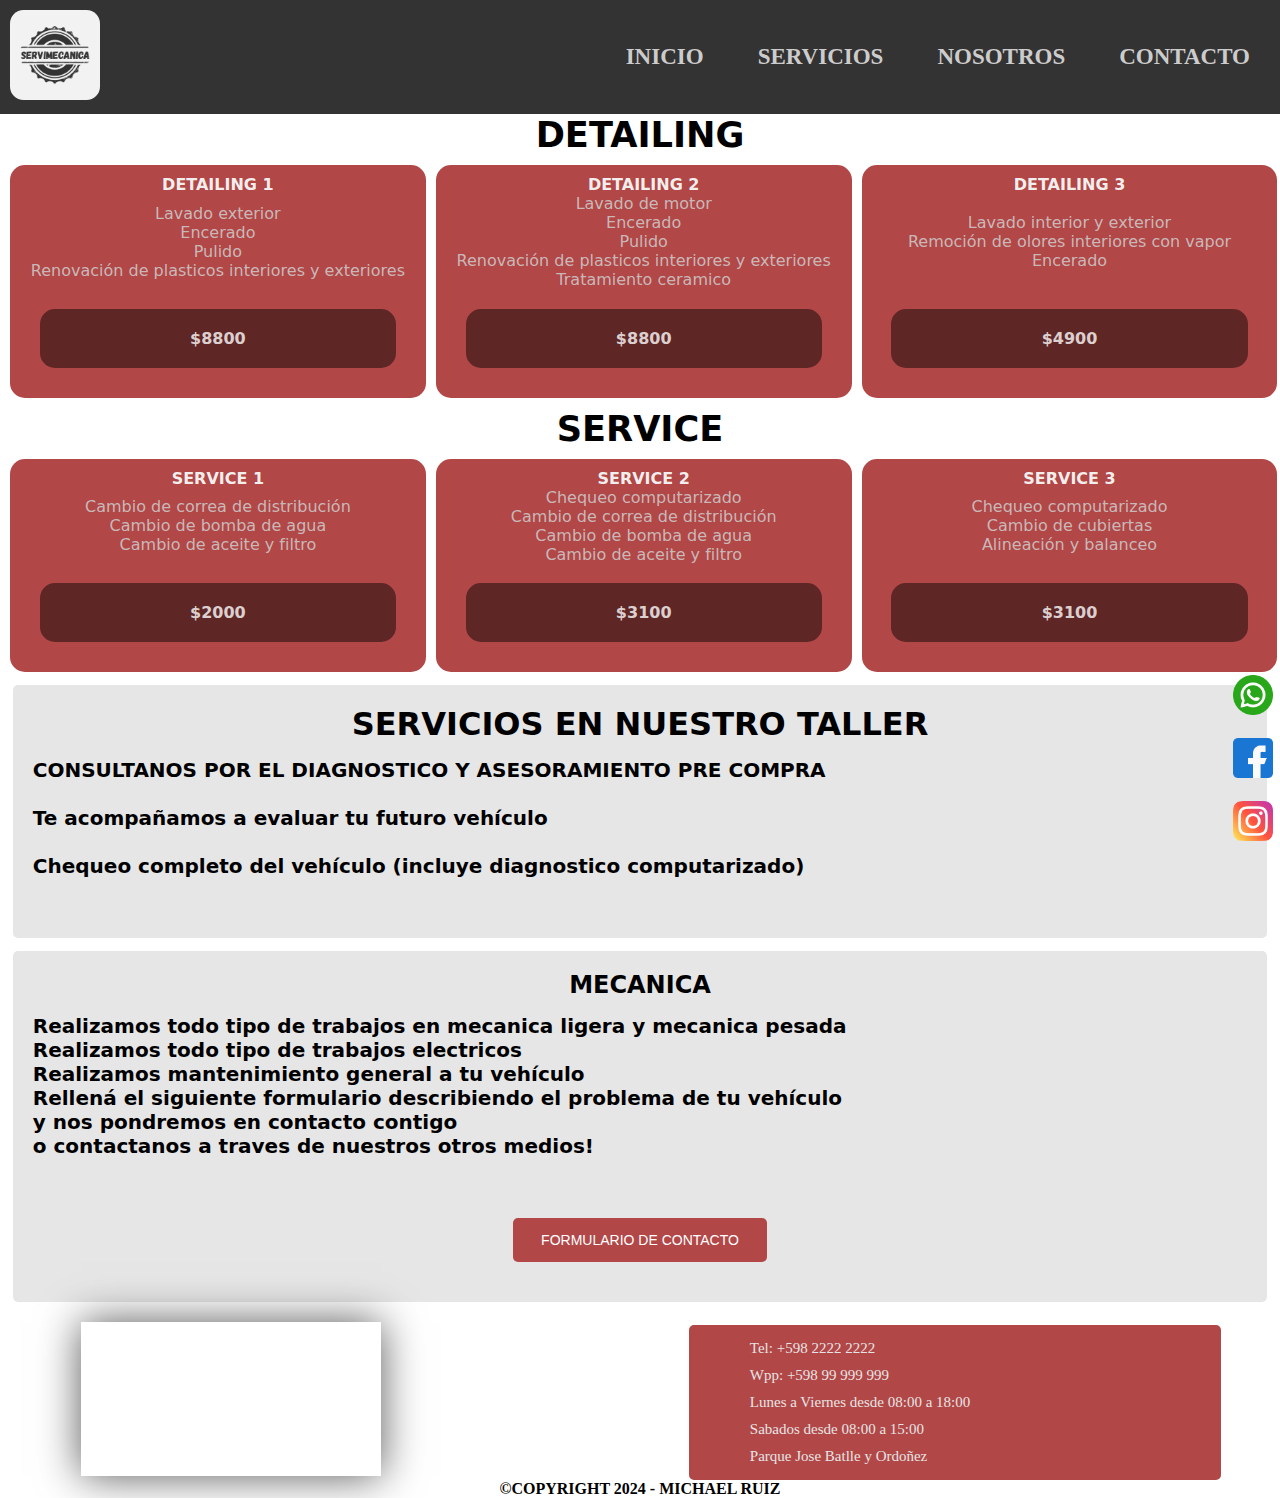
<file: pages/servicios.html>
<!DOCTYPE html>
<html lang="es">
<head>
    <meta charset="UTF-8">
    <meta name="viewport" content="width=device-width, initial-scale=1.0">
    <title>SERVIMECANICA - servicios</title>
    <link rel="stylesheet" href="../css/style.css">
</head>
<body>

    <header>
        <div>
            <nav class="nav-header">
                <div>
                    <a href="../index.html">
                    <img src="../assets/logo.png" class="img-logo" alt="ir a inicio">
                    </a>
                </div>
                <div>
                    <a href="../index.html" class="links-nav"> INICIO</a>
                    <a href="servicios.html" class="links-nav"> SERVICIOS</a>
                    <a href="nosotros.html" class="links-nav"> NOSOTROS</a>
                    <a href="contacto.html" class="links-nav"> CONTACTO</a>
                </div>
            </nav>
        </div>
    </header>


    <main class="centrar">
        <div class="centrado">
            <h2 class="news">
                DETAILING
            </h2>
            <div class="gridcontenedor">
                <div class="divflex">
                    <h3 class="titledetailing">
                        DETAILING 1
                    </h3>
                    <p class="contentdetailing">
                        Lavado exterior <br>
                        Encerado <br>
                        Pulido <br>
                        Renovación de plasticos interiores y exteriores <br>
                    </p>
                    <span class="pricedetailing">
                        $8800
                    </span>
                </div>
                <div class="divflex">
                    <h3 class="titledetailing">
                        DETAILING 2
                    </h3>
                    <p class="contentdetailing">
                        Lavado de motor <br>
                        Encerado <br>
                        Pulido <br>
                        Renovación de plasticos interiores y exteriores <br>
                        Tratamiento ceramico <br>
                    </p>
                    <span class="pricedetailing">
                        $8800
                    </span>
                </div>
                <div class="divflex">
                    <h3 class="titledetailing">
                        DETAILING 3
                    </h3>
                    <p class="contentdetailing">
                        Lavado interior y exterior <br>
                        Remoción de olores interiores con vapor <br>
                        Encerado
                    </p>
                    <span class="pricedetailing">
                        $4900
                    </span>
                </div>
            </div>
            <h2 class="news">
                SERVICE
            </h2>
            <div class="gridcontenedor">
                <div class="divflex">
                    <h3 class="titledetailing">
                        SERVICE 1
                    </h3>
                    <p class="contentdetailing">
                        Cambio de correa de distribución <br>
                        Cambio de bomba de agua <br>
                        Cambio de aceite y filtro <br>
                    </p>
                    <span class="pricedetailing">
                        $2000
                    </span>
                </div>
                <div class="divflex">
                    <h3 class="titledetailing">
                        SERVICE 2
                    </h3>
                    <p class="contentdetailing">
                        Chequeo computarizado <br>
                        Cambio de correa de distribución <br>
                        Cambio de bomba de agua <br>
                        Cambio de aceite y filtro
                    </p>
                    <span class="pricedetailing">
                        $3100
                    </span>
                </div>
                <div class="divflex">
                    <h3 class="titledetailing">
                            SERVICE 3
                    </h3>
                    <p class="contentdetailing">
                        Chequeo computarizado <br>
                        Cambio de cubiertas <br>
                        Alineación y balanceo
                    </p>
                    <span class="pricedetailing">
                        $3100
                    </span>
                </div>
            </div>
        </div>
        
        </div>
        <section class="espacioservicios mecanica">
            <h1 class="texto mecanicaserv">SERVICIOS EN NUESTRO TALLER</h1>
            <p>CONSULTANOS POR EL DIAGNOSTICO Y ASESORAMIENTO PRE COMPRA <br><br>
                Te acompañamos a evaluar tu futuro vehículo <br><br>
                Chequeo completo del vehículo (incluye diagnostico computarizado)
            </p>
        </section>
        
        <section class="mecanica">
            <h2 class="mecanicaserv">MECANICA</h2>
            <p>
                Realizamos todo tipo de trabajos en mecanica ligera y mecanica pesada <br>
                Realizamos todo tipo de trabajos electricos <br>
                Realizamos mantenimiento general a tu vehículo <br>
                Rellená el siguiente formulario describiendo el problema de tu vehículo <br>y nos pondremos en contacto contigo <br>
                o contactanos a traves de nuestros otros medios!
            </p>
            <a href="contacto.html#formularioenlazado" class="vermas">
                <button title="boton de contacto" class="botoncontactenos vermas">FORMULARIO DE CONTACTO</button>
            </a>
        </section>
    
    </main>
    <footer>
        <div class="footerdiv">
            <div title="ubicación en google maps" class="divsflex mapa">
                <iframe src="https://www.google.com/maps/embed?pb=!1m18!1m12!1m3!1d14693.035389928407!2d-56.14941313516276!3d-34.89386088317123!2m3!1f0!2f0!3f0!3m2!1i1024!2i768!4f13.1!3m3!1m2!1s0x959f81021a293c9f%3A0x47c23b3c464091c1!2sEstadio%20Centenario!5e0!3m2!1ses-419!2suy!4v1734686685789!5m2!1ses-419!2suy"
                width="100%" height="100%" style="border:0;" allowfullscreen="" frameborder="0" loading="lazy" referrerpolicy="no-referrer-when-downgrade">
                </iframe>
            </div>
            <div class="divsflex listadatos">
                <ul>
                    Tel: +598 2222 2222 <br>
                    Wpp: +598 99 999 999 <br>               
                    Lunes a Viernes desde 08:00 a 18:00 <br>
                    Sabados desde 08:00 a 15:00 <br>
                    Parque Jose Batlle y Ordoñez
                </ul>
            </div>
        </div>
        <div class="redesdiv">
            <div class="redes">
                <a href="https://www.whatsapp.com/?lang=es_LA" target="_blank">
                    <span class="whatsapp">Whatsapp</span>
                    <img src="../assets/whatsapp.png" alt="ir a whatsapp" class="wpp">
                </a>
                <a href="https://www.facebook.com/" target="_blank"> 
                    <span class="facebook">Facebook</span>   
                    <img src="../assets/facebook.png" alt="ir a facebook" class="fb">
                </a>
                <a href="https://www.instagram.com/" target="_blank"> 
                    <span class="instagram">Instagram</span>   
                    <img src="../assets/instagram.png" alt="ir a instagram" class="inst">
                </a>    
            </div>
            <div class="copy">
                <p>©COPYRIGHT 2024 - MICHAEL RUIZ</p>
            </div>
        </div>
    </footer>
    
</body>
</html>
</file>
<file: css/style.css>
*{
    margin: 0%;
    padding: 0%;
}


/** header**/
header{
    background-color: rgba(0,0,0,0.8);
    height: auto;
    position: sticky;
}

.img-logo{
    width: 10vh;
    margin: 10px;
    border-radius: 15%;
    transition: all 0.3s;
}


.img-logo:hover{
    transform: scale(1.1);
}

.nav-header{
    display: flex;
    flex-wrap: wrap;
    justify-content: space-between;
    padding: 0%;
    align-items: center;
}

.links-nav{
    display: inline-block;
    text-decoration: none;
    margin-right: 10px;
    padding: 10px 20px;
    line-height: normal;
    color: rgb(205, 204, 204);
    font-size: 23px;
    font-family: Cambria, Cochin, Georgia, Times, 'Times New Roman', serif;
    font-weight: bold;
    transition: 0.3s;
    width: max-content;
}

.links-nav:hover{
    transform: scale(1.09);
    background: rgb(178, 71, 71);
    border-radius: 50px;
}
/** FIN DEL HEADER **/


/** COMIENZO DE MAIN INDEX **/
.main-index{
    display: flex;
    flex-wrap: wrap;
    font-family: system-ui, -apple-system, BlinkMacSystemFont, 'Segoe UI', Roboto, Oxygen, Ubuntu, Cantarell, 'Open Sans', 'Helvetica Neue', sans-serif;
    justify-content: center;
    text-align: center;
    margin: 10px 10px;
}

/** panel promocion y servicios **/
.imgtabla{
    width: 20%;
}

.section1{
    text-align: center;
    background-color: rgba(209, 206, 206, 0.5);
    border-radius: 15px;
    font-size: larger;
}

.txtauxilio{
    font-size: 3em;
    font-weight: bold;
}

.aclaracion{
    font-size: x-large;
    color: brown;
}

/** boton contacto y ver mas**/
.botoncontactenos{
    border: none;
    color: white;
    padding: 14px 28px;
    font-size: 14px;
    cursor: pointer;
    border-radius: 5px;
    background-color: rgb(178, 71, 71);
    transition: box-shadow 0.2s ease-in-out;
    margin-top: 1vw;
    margin: 20px 0px;
}

.botoncontactenos:hover{
    box-shadow: 0px 8px 16px rgba(0, 0, 0, 0.653);
}

/** main noticias **/
.section2{
    margin-top: 30px;
}

.news{
    font-size: 2.2em;
    font-family: system-ui, -apple-system, BlinkMacSystemFont, 'Segoe UI', Roboto, Oxygen, Ubuntu, Cantarell, 'Open Sans', 'Helvetica Neue', sans-serif;
}

.nov{
    font-size: 1.5em;
    color: rgba(245, 244, 244, 0.99);
    font-family: system-ui, -apple-system, BlinkMacSystemFont, 'Segoe UI', Roboto, Oxygen, Ubuntu, Cantarell, 'Open Sans', 'Helvetica Neue', sans-serif;
}

.tdtable{
    width: 30%;
    background-color: rgb(178, 71, 71);
    border-radius: 15px;
    padding: 3%;
    border: 1px solid rgb(255, 255, 255);
    margin: 10px;
    font-family: system-ui, -apple-system, BlinkMacSystemFont, 'Segoe UI', Roboto, Oxygen, Ubuntu, Cantarell, 'Open Sans', 'Helvetica Neue', sans-serif;
    color: rgba(206, 206, 206, 0.85);
}

/** main promos**/
.article2 {
    margin-top: 40px;
    text-align: center;
    background-color: rgba(209, 206, 206, 0.5);
    border-top: rgba(255, 255, 255, 0) 30px solid;
    border-bottom: rgba(255, 255, 255, 0)30px solid;
    margin-bottom: 5px;
    border-radius: 10px;
}

.texto li{
    margin: 5px;
    list-style: none;
}
/**FIN DEL MAIN INDEX**/

/** COMIENZO DE MAIN SERVICIOS**/

.gridcontenedor{
    display: grid;
    grid-template-columns: repeat(3, 33%);
    gap: 10px;
    margin: 10px;
}

.divflex{
    display: flex;
    flex-direction: column;
    justify-content: space-between;
    background-color: rgb(178, 71, 71);
    padding: 10px;
    border-radius: 15px;
}


.centrar{
    text-align: center;
    font-family: system-ui, -apple-system, BlinkMacSystemFont, 'Segoe UI', Roboto, Oxygen, Ubuntu, Cantarell, 'Open Sans', 'Helvetica Neue', sans-serif;
}

.mecanica{
    background: rgba(206, 206, 206, 0.5);
    border-radius: 5px;
    border: 20px solid rgba(206, 206, 206, 0);
    margin: 1%;
    top: 2000px;
    text-align: center;
}
.mecanica p{
    font-size: 20px;
    margin-top: 15px;
    margin-bottom: 40px;
    text-align: left;
    font-weight: bold;
}

.titledetailing{    
    font-size: 100%;
    color: rgba(245, 244, 244, 0.99);
    font-family: system-ui, -apple-system, BlinkMacSystemFont, 'Segoe UI', Roboto, Oxygen, Ubuntu, Cantarell, 'Open Sans', 'Helvetica Neue', sans-serif;
}

.pricedetailing{
    display: flex;
    color: rgba(255, 255, 255, 0.8);
    background: rgba(95, 38, 38, 1);
    border: 20px solid rgba(95, 38, 38, 1);
    border-radius: 15px;
    justify-content: center;
    margin: 10px 40%;
    font-weight: bold;
}

.divflex span{
    margin: 5%;
}

.contentdetailing{
    background-color: rgb(178, 71, 71);
    border-radius: 15px;
    font-family: system-ui, -apple-system, BlinkMacSystemFont, 'Segoe UI', Roboto, Oxygen, Ubuntu, Cantarell, 'Open Sans', 'Helvetica Neue', sans-serif;
    color: rgba(206, 206, 206, 0.85);
}


/*FIN DE SERVICIOS*/

/* INCIO DE NOSOTROS*/
.art1{
    margin-top: 10px;
}

.articulosqs article{
    background: rgb(178, 71, 71);
    color: rgba(206, 206, 206, 0.85);
    border-radius: 10px;
    border-bottom: 80px solid;
    border-top: 30px solid;
    border-left: 30px solid;
    border-right: 30px solid;
    border-color: rgb(178, 71, 71);
    font-family: system-ui, -apple-system, BlinkMacSystemFont, 'Segoe UI', Roboto, Oxygen, Ubuntu, Cantarell, 'Open Sans', 'Helvetica Neue', sans-serif;
    margin-bottom: 1%;
}

.tituloart{
    font-size: 30px;
    color: rgb(234, 234, 234);
    margin-bottom: .5em;
}
/* FIN DE NOSOTROS*/

/* INICIO DE CONTACTOS*/
.section1contacto{
    font-size: 20px;
    left: 20px;
    background: rgb(178, 71, 71);
    color: rgba(255, 255, 255, 0.95);
    cursor: pointer;
    border-radius: 5px;
    background-color: rgb(178, 71, 71);
    border-color: rgb(178, 71, 71);
    border-bottom: 10px solid transparent;
}

.h1{
    margin-left: 20px;
    font-size: 40px;
    font-family: system-ui, -apple-system, BlinkMacSystemFont, 'Segoe UI', Roboto, Oxygen, Ubuntu, Cantarell, 'Open Sans', 'Helvetica Neue', sans-serif;
}

.h2{
    margin-left: 20px;
    font-size: 40px;
    font-family: system-ui, -apple-system, BlinkMacSystemFont, 'Segoe UI', Roboto, Oxygen, Ubuntu, Cantarell, 'Open Sans', 'Helvetica Neue', sans-serif;
}

.p1{
    margin-left: 20px;
    margin-bottom: 25px;
}

.p2{
    margin-bottom: 10px;
    font-family:system-ui, -apple-system, BlinkMacSystemFont, 'Segoe UI', Roboto, Oxygen, Ubuntu, Cantarell, 'Open Sans', 'Helvetica Neue', sans-serif;
    font-size: 30px;
}

.liststyle{
    background: rgba(206, 206, 206, 0.85);
    border-radius: 5px;
    border-top: 20px solid transparent;
    margin-top: 1%;
}

.liststyle div{
    text-align: center;
    border-collapse: separate;
}


.formcontacto{
  display: grid;
  justify-content: center;
  align-items: center;
  width: 100%;
}

.boton{
    text-align: center;
    font-size: 20px;
    width: 110px;
    height: 50px;
    margin:  30px;
    background: rgb(178, 71, 71);
    color: white;
    cursor: pointer;
    border-radius: 5px;
    background-color: rgb(178, 71, 71);
    transition: box-shadow 0.3s ease-in-out;
    border-color: rgb(178, 71, 71);
}

.boton:hover {
    box-shadow: 0px 8px 16px rgba(0, 0, 0, 0.653);
}

.campo1{
    width: 300px;
    height: 30px;
    margin-bottom: 4px;
}

.campo2{
    width: 300px;
    height: 300px;
}
/** FIN DE CONTACTO**/













/** COMIENZO DEL FOOTER **/
.footerdiv{
    display: grid;
    grid-template-columns: 35vw 80vw;
    justify-items: center;
    align-items: center;
    gap: 10px;
}

.mapa{
    justify-items: start;
    height: auto;
    margin-top: 1%;
    box-shadow: 0 0 40px rgba(0, 0, 0, 0.653);
    margin-left: 3%;
}

.listadatos{
    display: inline;
    color: rgb(229, 229, 229);
    border: 10px solid rgb(178, 71, 71);
    border-radius: 5px;
    float: right;
    font-size: 15px;
    margin-top: 1%;
    margin-right: 3%;
    background-color: rgb(178, 71, 71);
    width: 50%;
    height: auto;
}
.listadatos ul{
    line-height: 3vh;
    padding-left: 10%;
}

.copy{
    text-align: center;
    color: black;
    font-weight: bold;
}

/** redes flotantes**/
.wpp{
    width: 40px;
    height: 40px;
    position: fixed;
    right: 7px;
    top: 75%;
    text-decoration: none;
}

.whatsapp{
    position: fixed;
    right: 30px;
    top: 76%;
    text-decoration: none;
    transition: all 300ms ease;
    visibility: hidden;
    color: white;
    background-color: rgb(38, 160, 25);
    border-radius: 5px;
    border: 5px solid rgb(38, 160, 25);
}

.redes a:hover .whatsapp{
    opacity: 1;
    visibility: visible;
    margin-right: 30px;
}

.redes .whatsapp:after{
    position: absolute;
    content: '';
    border-left: 9px solid rgb(38, 160, 25);
    border-top: 9px solid transparent;
    border-right: 9px solid transparent;
    border-bottom: 9px solid transparent;
    left: 111%;
    top: 0px;
}

.fb{
    width: 40px;
    height: 40px;
    position: fixed;
    right: 7px;
    top: 82%;
}

.facebook{
    position: fixed;
    right: 30px;
    top: 83%;
    text-decoration: none;
    transition: all 300ms ease;
    visibility: hidden;
    color: white;
    background-color: rgb(63, 103, 178);
    border-radius: 5px;
    border: 5px solid rgb(63, 103, 178);
}

.redes a:hover .facebook{
    opacity: 1;
    visibility: visible;
    margin-right: 30px;
}

.redes .facebook:after{
    position: absolute;
    content: '';
    border-left: 9px solid rgb(63, 103, 178);
    border-top: 9px solid transparent;
    border-right: 9px solid transparent;
    border-bottom: 9px solid transparent;
    left: 111%;
    top: 0px;
}

.inst{
    width: 40px;
    position: fixed;
    right: 7px;
    top: 89%;
}

.instagram{
    position: fixed;
    height: 25px;
    width: 70px;
    right: 33px;
    top: 90%;
    text-decoration: none;
    transition: all 300ms ease;
    visibility: hidden;
    color: white;
    background: linear-gradient(20deg, rgb(255,202,0,1), rgba(252, 1, 200, 1));
    border-radius: 5px;
    padding: .07%;
    text-align: center;
}

.redes a:hover .instagram{
    opacity: 1;
    visibility: visible;
    margin-right: 29px;
}

.redes .instagram:after{
    position: absolute;
    content: '';
    border-left: 9px solid rgba(252, 1, 200, 1);
    border-top: 9px solid transparent;
    border-right: 9px solid transparent;
    border-bottom: 9px solid transparent;
    left: 104%;
    top: 5px;
}
/** fin redes flotantes**/
/** FIN DE FOOTER**/
</file>
